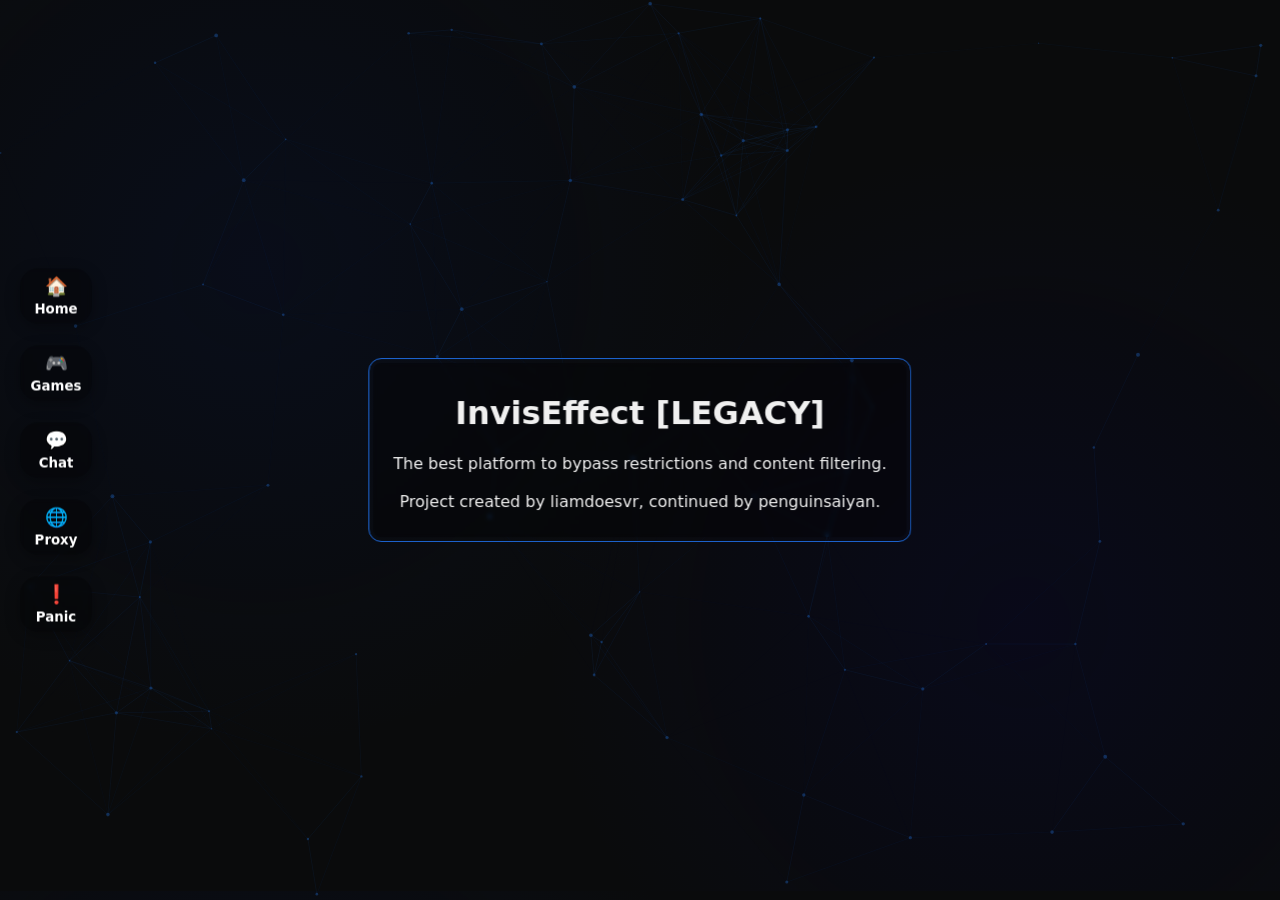
<file: branches/legacy-branch/index.html>
<!DOCTYPE html>
<html lang="en">

<head>
    <meta charset="UTF-8">
    <meta name="viewport" content="width=device-width, initial-scale=1.0">
    <title>InvisEffect</title>
    <link rel="stylesheet" href="stylesheet.css">
    <script src="scripts/index.js" defer></script>
</head>

<body>
    <nav class="navbar">
        <button onclick="location.href='index.html'">
            <span class="icon">🏠</span>
            <span class="label">Home</span>
        </button>

        <button onclick="location.href='games.html'">
            <span class="icon">🎮</span>
            <span class="label">Games</span>
        </button>

        <button onclick="location.href='chat.html'">
            <span class="icon">💬</span>
            <span class="label">Chat</span>
        </button>

        <button onclick="location.href='proxy.html'">
            <span class="icon">🌐</span>
            <span class="label">Proxy</span>
        </button>

        <button onclick="location.href='https://google.com'">
            <span class="icon">❗</span>
            <span class="label">Panic</span>
        </button>
    </nav>

    <canvas id="bg-canvas"></canvas>

    <div id="content" class="glowing">
        <h1>InvisEffect [LEGACY]</h1>
        <p>The best platform to bypass restrictions and content filtering.<br><br>Project created by liamdoesvr, continued by penguinsaiyan.</p>
    </div>

</html>
</file>
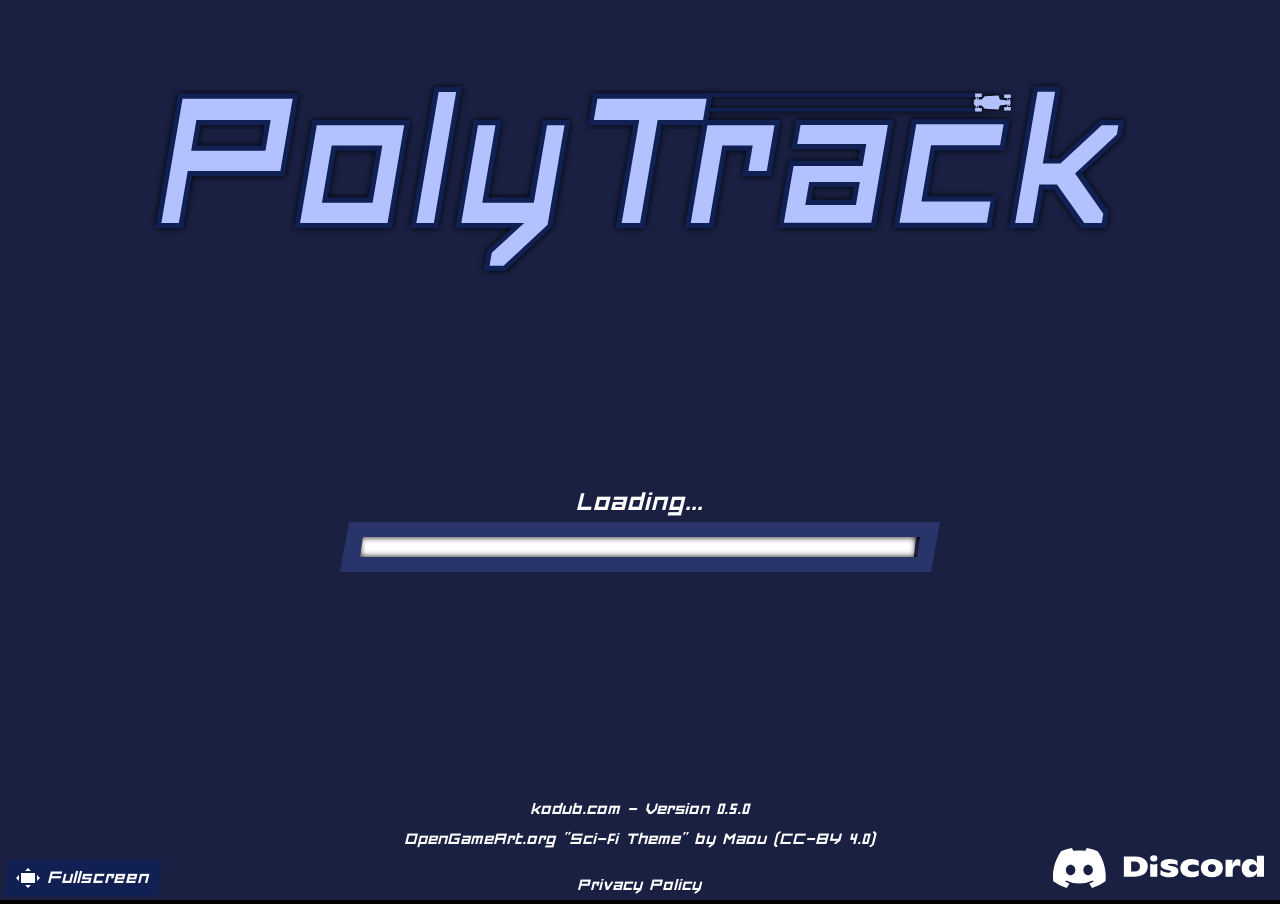
<file: gameslist/polytrack-assets/index.html>
<!DOCTYPE html>

<html>
	<head>
		<link rel="manifest" href="manifest.json" />
		<meta name="viewport" content="width=device-width, initial-scale=1, minimum-scale=1, maximum-scale=1, user-scalable=no">
	</head>
	<body>
		<canvas id="screen"></canvas>
		<div id="ui"></div>
		<div id="transition-layer"></div>

		<script type="module" src="main.bundle.js" defer></script>
	</body>
</html>
</file>
<file: branches/legacy-branch/stylesheet.css>
/* --- Modern Glassmorphism Refresh --- */
:root {
  /* Core Brand Colors */
  --primary-blue: #297ff0;
  --secondary-blue: #1e68d8;
  --tertiary-blue: #1d5dd4;
  --dark-blue:   #0f309c;
  --darker-blue: #0b2372;
  --gradient1-blue: #31a2ff;
  --gradient2-blue: #2eb2ff;

  /* Neutral Palette Refresh */
  --bg: #0a0b0c;
  --sidebar: rgba(14, 14, 17, 0.9);
  --input: rgba(20, 20, 24, 0.8);
  --black: #000000;

  /* RGB values for transparency handling */
  --primary-blue-rgb: 41, 127, 240;
  --secondary-blue-rgb: 30, 104, 216;
  --tertiary-blue-rgb: 29, 93, 212;
  --dark-blue-rgb: 15, 48, 156;
  --darker-blue-rgb: 11, 35, 114;
  --gradient1-blue-rgb: 49, 162, 255;
  --gradient2-blue-rgb: 46, 178, 255;
  --bg-rgb: 10, 10, 12;
  --dot-rgb: 34, 34, 38;
  --sidebar-rgb: 14, 14, 17;
  --input-rgb: 20, 20, 24;
  --black-rgb: 0, 0, 0;

  --p-h: 225; /* Base Hue */
}

/* --- Base Body Styles --- */
body {
  background-color: var(--bg);
  background-image: 
    radial-gradient(circle at 20% 30%, hsla(var(--p-h), 100%, 20%, 0.15) 0%, transparent 40%),
    radial-gradient(circle at 80% 70%, hsla(239, 100%, 20%, 0.15) 0%, transparent 40%);
  margin: 0;
  font-family: 'Inter', system-ui, sans-serif;
  color: #f0f0f0;
  min-height: 99vh;
  text-align: center;
  -webkit-font-smoothing: antialiased;
}

#content {
  position: absolute;
  top: 50%;
  left: 50%;
  transform: translate(-50%, -50%);
}

/* --- Animations --- */
@keyframes pulse-glow {
  0% {
    box-shadow: 0 0 10px rgba(var(--primary-blue-rgb), 0.2),
      inset 0 0 5px rgba(var(--primary-blue-rgb), 0.1);
    border-color: rgba(var(--secondary-blue-rgb), 0.4);
  }

  50% {
    box-shadow: 0 0 20px rgba(var(--primary-blue-rgb), 0.4),
      inset 0 0 10px rgba(var(--primary-blue-rgb), 0.2);
    border-color: var(--tertiary-blue);
  }

  100% {
    box-shadow: 0 0 10px rgba(var(--primary-blue-rgb), 0.2),
      inset 0 0 5px rgba(var(--primary-blue-rgb), 0.1);
    border-color: rgba(var(--secondary-blue-rgb), 0.4);
  }
}

@keyframes gradient-flow {
  0% {
    background-position: 0% 50%;
  }

  50% {
    background-position: 100% 50%;
  }

  100% {
    background-position: 0% 50%;
  }
}

/* --- Global Components --- */
.glowing {
  background: rgba(0, 0, 0, 0.3);
  outline: 1px solid var(--secondary-blue);
  outline-offset: 4px;
  border-radius: 8px;
  padding: 10px 20px;
  animation: pulse-glow 3s infinite alternate ease-in-out;
  backdrop-filter: blur(2px);
}

button {
  background: linear-gradient(135deg,
      var(--darker-blue),
      var(--primary-blue),
      var(--tertiary-blue),
      var(--darker-blue));
  background-size: 300% 300%;
  background-position: 0% 50%;
  font-family: inherit;
  font-weight: 600;
  text-decoration: none;
  border-radius: 6.5px;
  color: white;
  padding: 7px 15px;
  margin: 5px;
  border: 1px solid rgba(255, 255, 255, 0.1);
  cursor: pointer;
  transition: transform 0.3s cubic-bezier(0.175, 0.885, 0.32, 1.275), box-shadow 0.3s ease;
  box-shadow: 0 4px 15px rgba(0, 0, 0, 0.3);
}

button:hover {
  transform: scale(1.1);
  box-shadow: 0 0 20px rgba(var(--primary-blue-rgb), 0.5);
  animation: gradient-flow 2s ease-in-out infinite;
}

/* --- Game Grid Section --- */
.games-container {
  display: grid;
  grid-template-columns: repeat(6, 150px);
  gap: 15px;
  margin: 10px auto;
  width: 980px;
  height: auto;
  justify-content: center;
}

.game-card {
  background: rgba(255, 255, 255, 0.03);
  border-radius: 12px;
  padding: 10px 15px;
  text-align: center;
  animation: pulse-glow 3s infinite alternate ease-in-out;
  display: flex;
  flex-direction: column;
  align-items: center;
  justify-content: space-between;
  transition: transform 0.3s ease, background 0.3s ease;
}

.game-card:hover {
  background: rgba(var(--primary-blue-rgb), 0.1);
  transform: translateY(-5px);
}

.back-button-container {
  text-align: center;
  padding-top: 20px;
}

.navbar {
  position: fixed;
  left: 15px;
  top: 50%;
  transform: translateY(-50%);
  display: flex;
  flex-direction: column;
  gap: 12px;
  height: auto;
  z-index: 1000;
}

.navbar button {
  background: rgba(0, 0, 0, 0.3);
  width: 72px;
  height: 100%;
  gap: 4px;
  display: flex;
  flex-direction: column;
  align-items: center;
  justify-content: center;
  border: none;
  cursor: pointer;
  color: white;
  backdrop-filter: blur(2px);

  border-radius: 18px;

  transition:
    background 0.25s ease,
    transform 0.25s ease,
    box-shadow 0.25s ease;
}

.navbar button:hover {
  background: rgba(255, 255, 255, 0.12);
  transform: translateY(-2px);
  box-shadow: 0 8px 20px rgba(0, 0, 0, 0.25);
}

/* Icon */
.navbar button .icon {
  font-size: 1.15rem;
  transition: transform 0.25s ease, opacity 0.25s ease;
}

.navbar button:hover .icon {
  transform: scale(1.15);
}

/* Active State */
.active {
  background-color: rgba(var(--secondary-blue-rgb), 0.2) !important;
  border-bottom: 3px solid var(--secondary-blue); /* Border moved to bottom */
}

/* --- Chat & Messaging --- */
#messages {
  height: 65vh;
  overflow-y: auto;
  background: rgba(10, 10, 12, 0.7);
  backdrop-filter: blur(12px);
  -webkit-backdrop-filter: blur(12px);
  border-radius: 15px;
  padding: 20px;
  margin-bottom: 20px;
  text-align: left;
  border: 1px solid rgba(var(--primary-blue-rgb), 0.3);
  box-shadow: inset 0 0 20px rgba(0, 0, 0, 0.4);
}

/* Layout for the message item */
.msg-item {
  display: flex;
  align-items: center;
  padding: 10px;
  margin: 5px 0;
  transition: background-color 0.3s ease, border-radius 0.3s ease;
}

/* Roundness on hover */
.msg-item:hover {
  background-color: rgba(255, 255, 255, 0.05);
  border-radius: 12px;
}

/* Container for the admin buttons */
.admin-controls {
  display: flex;
  gap: 15px;
  /* Spacing between pin and delete */
  align-items: center;
  margin-left: auto;
  /* Extra insurance to stay right */
}

.admin-controls button {
  font-size: 1.2rem;
  transition: transform 0.2s ease;
}

.admin-controls button:hover {
  transform: scale(1.2);
}

.username-label {
  color: var(--tertiary-blue);
  font-weight: bold;
  margin-right: 10px;
  text-shadow: 0 0 8px rgba(var(--tertiary-blue-rgb), 0.3);
}

/* --- Input Styling --- */
.input-container {
  display: flex;
  gap: 12px;
  justify-content: center;
}

input,
#gameSearch {
  background-color: var(--input);
  border: 1px solid rgba(var(--primary-blue-rgb), 0.4);
  color: white;
  padding: 12px;
  border-radius: 8px;
  outline: none;
  font-size: 1rem;
  transition: all 0.3s ease;
}

input:hover,
#gameSearch:hover {
  border-color: var(--secondary-blue);
}

input:focus,
#gameSearch:focus {
  border-color: var(--tertiary-blue);
  box-shadow: 0 0 15px rgba(var(--primary-blue-rgb), 0.4);
  background-color: rgba(var(--input-rgb), 1);
}

#username {
  width: 150px;
}

#messageInput {
  flex-grow: 1;
}

.search-container {
  margin: 20px auto;
  width: 100%;
  max-width: 400px;
}

#cycling-message {
  transition: opacity 0.5s ease-in-out;
  font-style: italic;
  color: var(--tertiary-blue);
  opacity: 0.8;
}

#pinned-container {
  margin-bottom: 10px;
}

#pinned-messages {
  background: rgba(var(--primary-blue-rgb), 0.1);
  backdrop-filter: blur(5px);
  border: 1px dashed rgba(var(--primary-blue-rgb), 0.4);
  border-radius: 15px;
  padding: 10px;
  margin-bottom: 10px;
}

/* --- Pagination --- */
.pagination-container {
  display: flex;
  justify-content: center;
  gap: 10px;
  margin-top: 20px;
  padding-bottom: 20px;
}

.pagination-container button:disabled {
  opacity: 0.2;
  cursor: not-allowed;
  transform: none;
}

.active-page {
  background: linear-gradient(135deg, var(--gradient1-blue), var(--gradient2-blue)) !important;
  box-shadow: 0 0 15px var(--primary-blue);
}

/* --- Media Queries (Sizing Maintained) --- */
@media (max-width: 1200px) {
  .games-container {
    grid-template-columns: repeat(5, 150px);
    width: calc(5 * 150px + 60px);
  }
}

@media (max-width: 1000px) {
  .games-container {
    grid-template-columns: repeat(4, 150px);
    width: calc(4 * 150px + 45px);
  }
}

@media (max-width: 800px) {
  .games-container {
    grid-template-columns: repeat(3, 150px);
    width: calc(3 * 150px + 30px);
  }
}

@media (max-width: 600px) {
  .games-container {
    grid-template-columns: repeat(2, 150px);
    width: calc(2 * 150px + 15px);
  }

  body {
    padding: 10px;
  }

  .sidebar {
    width: 60px;
  }

  .sidebar:hover {
    width: 160px;
  }
}

@media (max-width: 400px) {
  .games-container {
    grid-template-columns: repeat(1, 150px);
    width: 150px;
  }
}

.button-group {
  display: flex;
  flex-direction: column;
  gap: 5px;
  margin-top: 10px;
}

.form-group {
  display: flex;
  flex-direction: column;
  text-align: left;
  gap: 8px;
}

/* Animation for ADMIN & Username */
@keyframes adminGlow {
  0% {
    color: #ff4444;
    text-shadow: 0 0 5px #ff4444;
  }

  50% {
    color: #ff8888;
    text-shadow: 0 0 15px #ff0000;
  }

  100% {
    color: #ff4444;
    text-shadow: 0 0 5px #ff4444;
  }
}

/* Animation for MOD & Username */
@keyframes modPulse {
  0% {
    color: #bb86fc;
    transform: scale(1);
  }

  50% {
    color: #03dac6;
  }

  100% {
    color: #bb86fc;
    transform: scale(1);
  }
}

/* Base Bold Classes */
.role-admin {
  font-weight: 600 !important;
  animation: adminGlow 2s infinite;
  text-transform: uppercase;
}

.role-mod {
  font-weight: 600 !important;
  animation: modPulse 2s infinite ease-in-out;
  text-transform: uppercase;
}

.role-exec {
  font-weight: 600 !important;
  color: #ffbb33;
  /* Gold color for Executive */
  text-shadow: 0 0 10px rgba(255, 187, 51, 0.5);
  text-transform: uppercase;
}

/* Applied to the container wrapping both username and tag */
.animated-user-admin {
  animation: adminGlow 2s infinite;
  font-weight: bold;
}

.animated-user-mod {
  animation: modPulse 2s infinite;
  font-weight: bold;
}

        #bg-canvas {
            position: fixed;
            top: 0;
            left: 0;
            width: 100%;
            height: 100%;
            z-index: -1; 
            pointer-events: none;
        }
</file>
